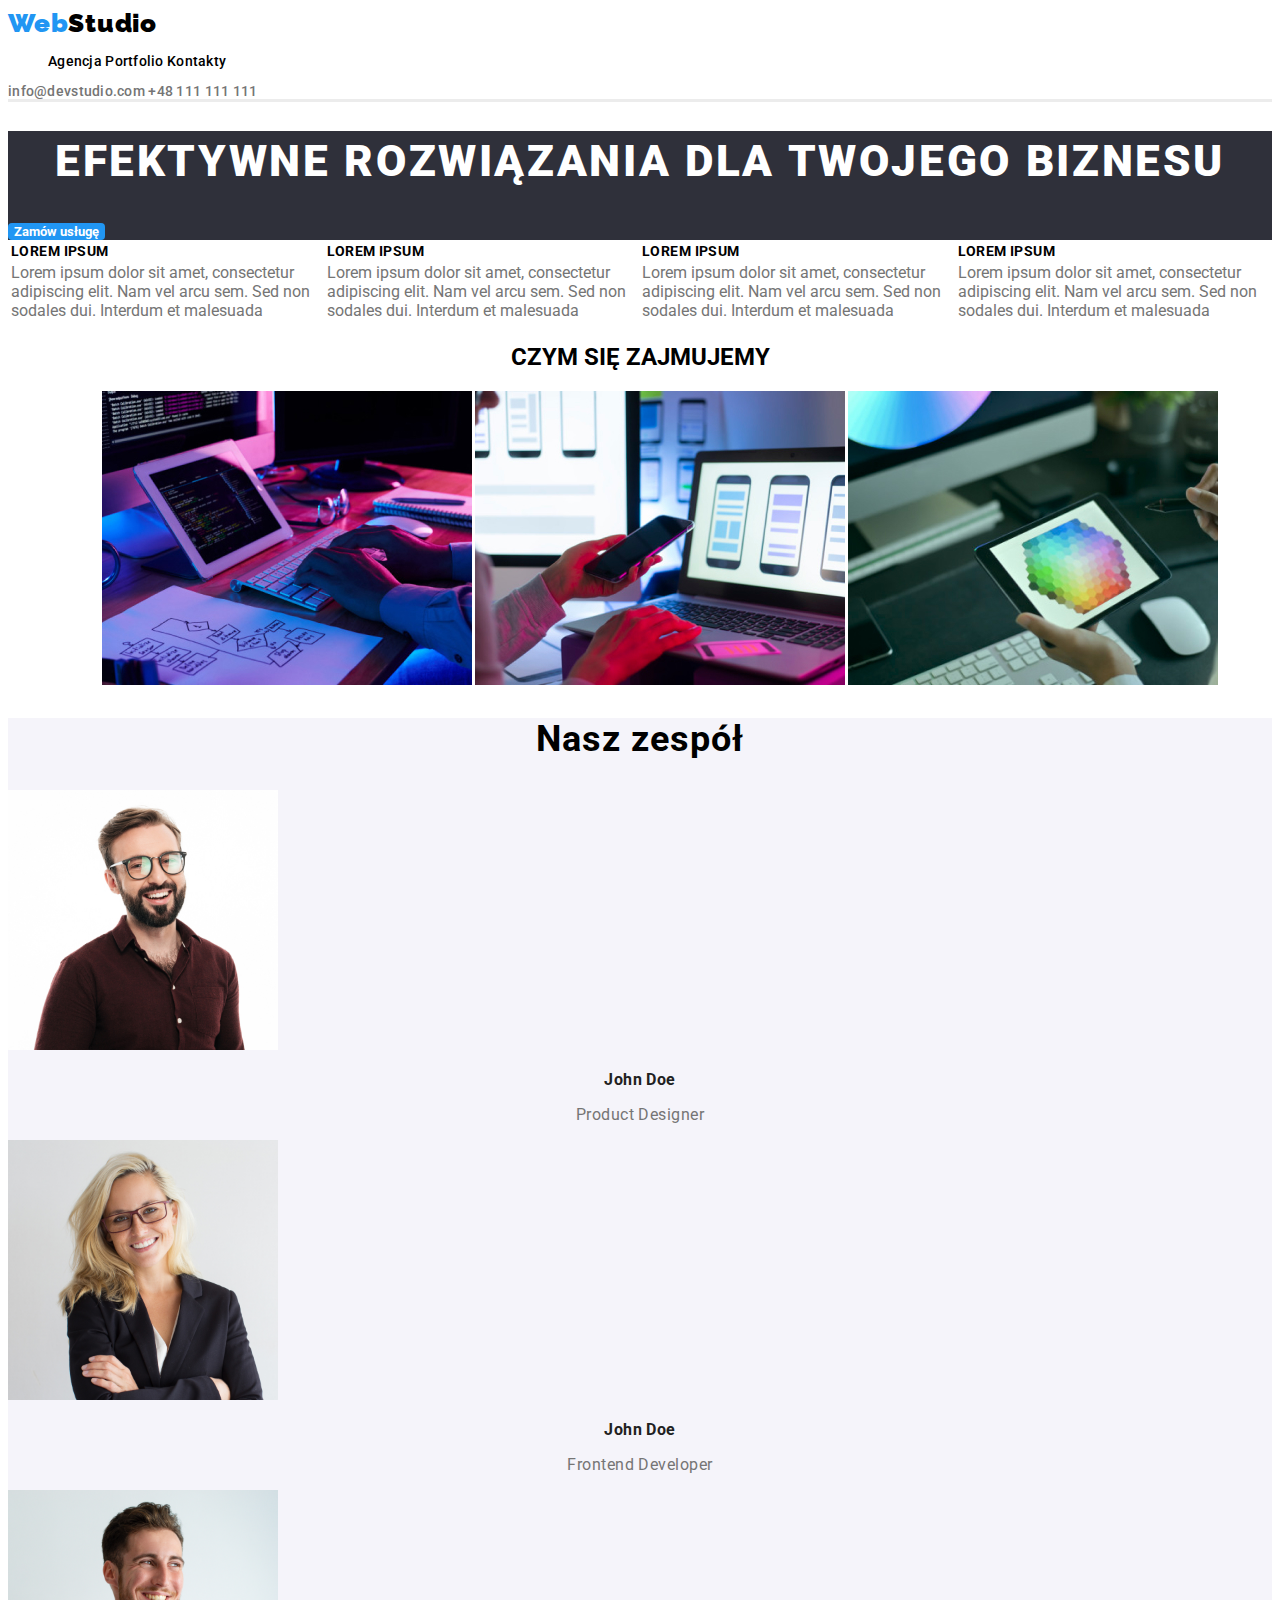
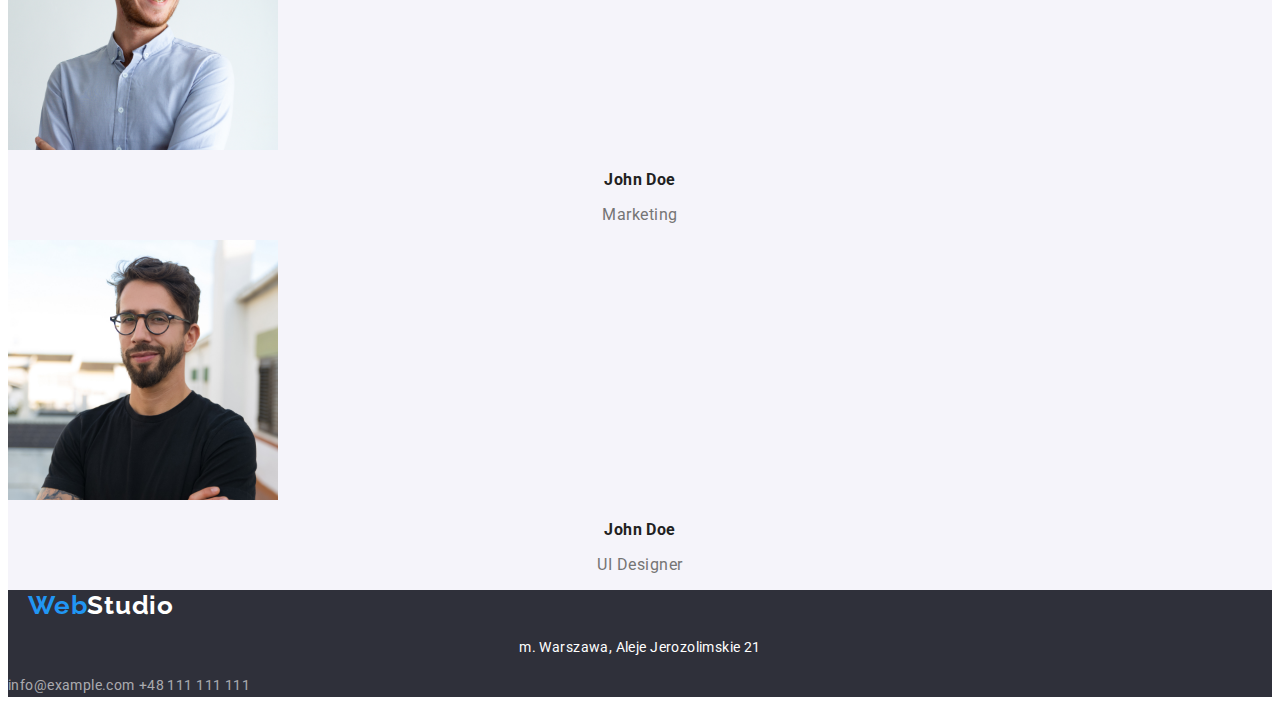
<file: index.html>
<!DOCTYPE html>
<html lang="en">
  <head>
    <meta charset="UTF-8" />
    <meta http-equiv="X-UA-Compatible" content="IE=edge" />
    <meta name="viewport" content="width=device-width, initial-scale=1.0" />
    <link rel="stylesheet" href="style/styles.css" />
    <link rel="preconnect" href="https://fonts.googleapis.com" />
    <link rel="preconnect" href="https://fonts.gstatic.com" crossorigin />
    <link
      href="https://fonts.googleapis.com/css2?family=Raleway:wght@700&family=Roboto:wght@100;400&display=swap"
      rel="stylesheet"
    />
    <title>Portfolio</title>
  </head>
  <body>
    <!-- Nagłówek -->
    <header id="header">
      <a href="index.html" class="web"><span class="blue">Web</span>Studio</a>
      <nav id="navigation">
        <!-- Nawigacja do innych stron -->
        <ul>
          <li class="agency"><a href="index.html">Agencja</a></li>
          <li class="portfolio"><a href="portfolio.html">Portfolio</a></li>
          <li class="contact"><a href="contact">Kontakty</a></li>
        </ul>
      </nav>
      <div class="info">
        <!-- Link do adresu e-mail  -->
        <a href="mailto:info@devstudio.com" class="mail">info@devstudio.com</a>

        <!-- Link do numeru telefonu -->
        <a href="tel:+48111111111" class="tel">+48 111 111 111</a>
      </div>
    </header>
    <main>
      <section class="biznes">
        <div class="mcontainer">
          <div class="efekt">
            <h1>EFEKTYWNE ROZWIĄZANIA DLA TWOJEGO BIZNESU</h1>
          </div>
          <button class="buttoni" type="button">Zamów usługę</button>
        </div>
      </section>
      <section>
        <div class="containerwe">
          <div class="tabc">
            <table>
              <tr class="bold">
                <td>LOREM IPSUM</td>
                <td>LOREM IPSUM</td>
                <td>LOREM IPSUM</td>
                <td>LOREM IPSUM</td>
              </tr>
              <tr class="lorem">
                <td>
                  Lorem ipsum dolor sit amet, consectetur adipiscing elit. Nam
                  vel arcu sem. Sed non sodales dui. Interdum et malesuada
                </td>
                <td>
                  Lorem ipsum dolor sit amet, consectetur adipiscing elit. Nam
                  vel arcu sem. Sed non sodales dui. Interdum et malesuada
                </td>
                <td>
                  Lorem ipsum dolor sit amet, consectetur adipiscing elit. Nam
                  vel arcu sem. Sed non sodales dui. Interdum et malesuada
                </td>

                <td>
                  Lorem ipsum dolor sit amet, consectetur adipiscing elit. Nam
                  vel arcu sem. Sed non sodales dui. Interdum et malesuada
                </td>
              </tr>
            </table>
          </div>
        </div>
      </section>
      <section class="czym">
        <div class="boxczym">
          <h2>CZYM SIĘ ZAJMUJEMY</h2>
          <ul>
            <li>
              <img
                src="images/img.jpg"
                alt="Człowiek piszący coś na klawiaturze"
                class="img1"
              />
            </li>

            <li>
              <img
                src="images/img1.jpg"
                alt="Człowiek z laptopem i telefonem"
                class="img2"
              />
            </li>

            <li>
              <img src="images/img2.jpg" alt="Paleta barw" class="img3" />
            </li>
          </ul>
        </div>
      </section>
      <section class="team">
        <div class="teamc">
          <h2>Nasz zespół</h2>
          <div class="teambox">
            <table>
              <div class="john1box">
                <tr>
                  <img
                    src="images/1.jpg"
                    alt="Jon Doe1"
                    width="270px"
                    height="260px"
                  />
                  <h3>John Doe</h3>
                  <p>Product Designer</p>
                </tr>
              </div>
              <div class="johnbox2">
                <tr>
                  <div class="john2img">
                    <img
                      src="images/2.jpg"
                      alt="Jon Doe2"
                      width="270px"
                      height="260px"
                    />
                    <h3>John Doe</h3>
                    <p>Frontend Developer</p>
                  </div>
                </tr>
              </div>
              <div class="johnbox3">
                <tr>
                  <div class="john3img">
                    <img
                      src="images/3.jpg"
                      alt="Jon Doe3"
                      width="270px"
                      height="260px"
                    />
                    <h3>John Doe</h3>
                    <p>Marketing</p>
                  </div>
                </tr>
              </div>
              <div class="johnbox4">
                <tr>
                  <div class="john4img">
                    <img
                      src="images/4.jpg"
                      alt="Jon Doe4"
                      width="270px"
                      height="260px"
                    />
                    <h3>John Doe</h3>
                    <p>UI Designer</p>
                  </div>
                </tr>
              </div>
            </table>
          </div>
        </div>
      </section>
    </main>
  </body>
  <footer>
    <a href="index.html" class="web2"><span class="blue">Web</span>Studio</a>
    <address>
      <p class="city">m. Warszawa, Aleje Jerozolimskie 21</p>
      <a href="mailto:info@example.com" class="mail1">info@example.com</a>
      <a href="tel:+48111111111" class="tel1">+48 111 111 111</a>
    </address>
  </footer>
</html>
</file>
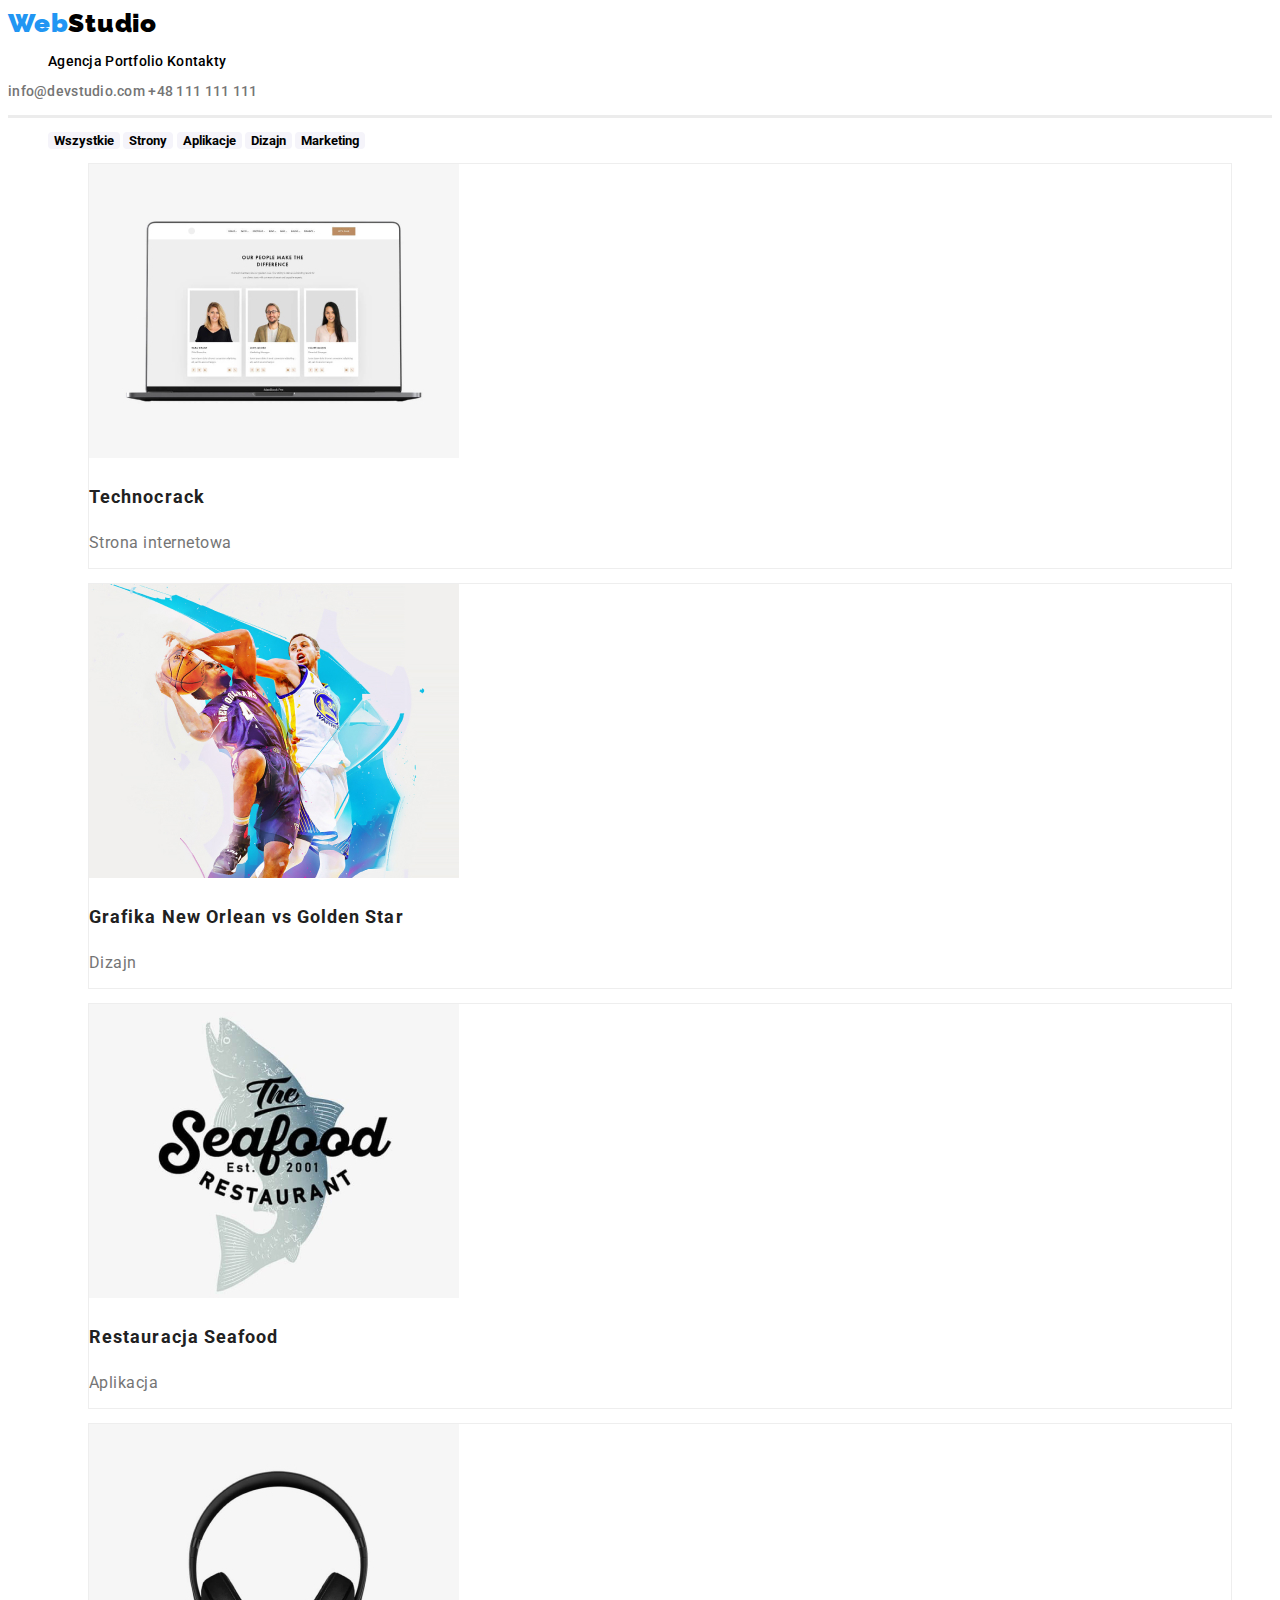
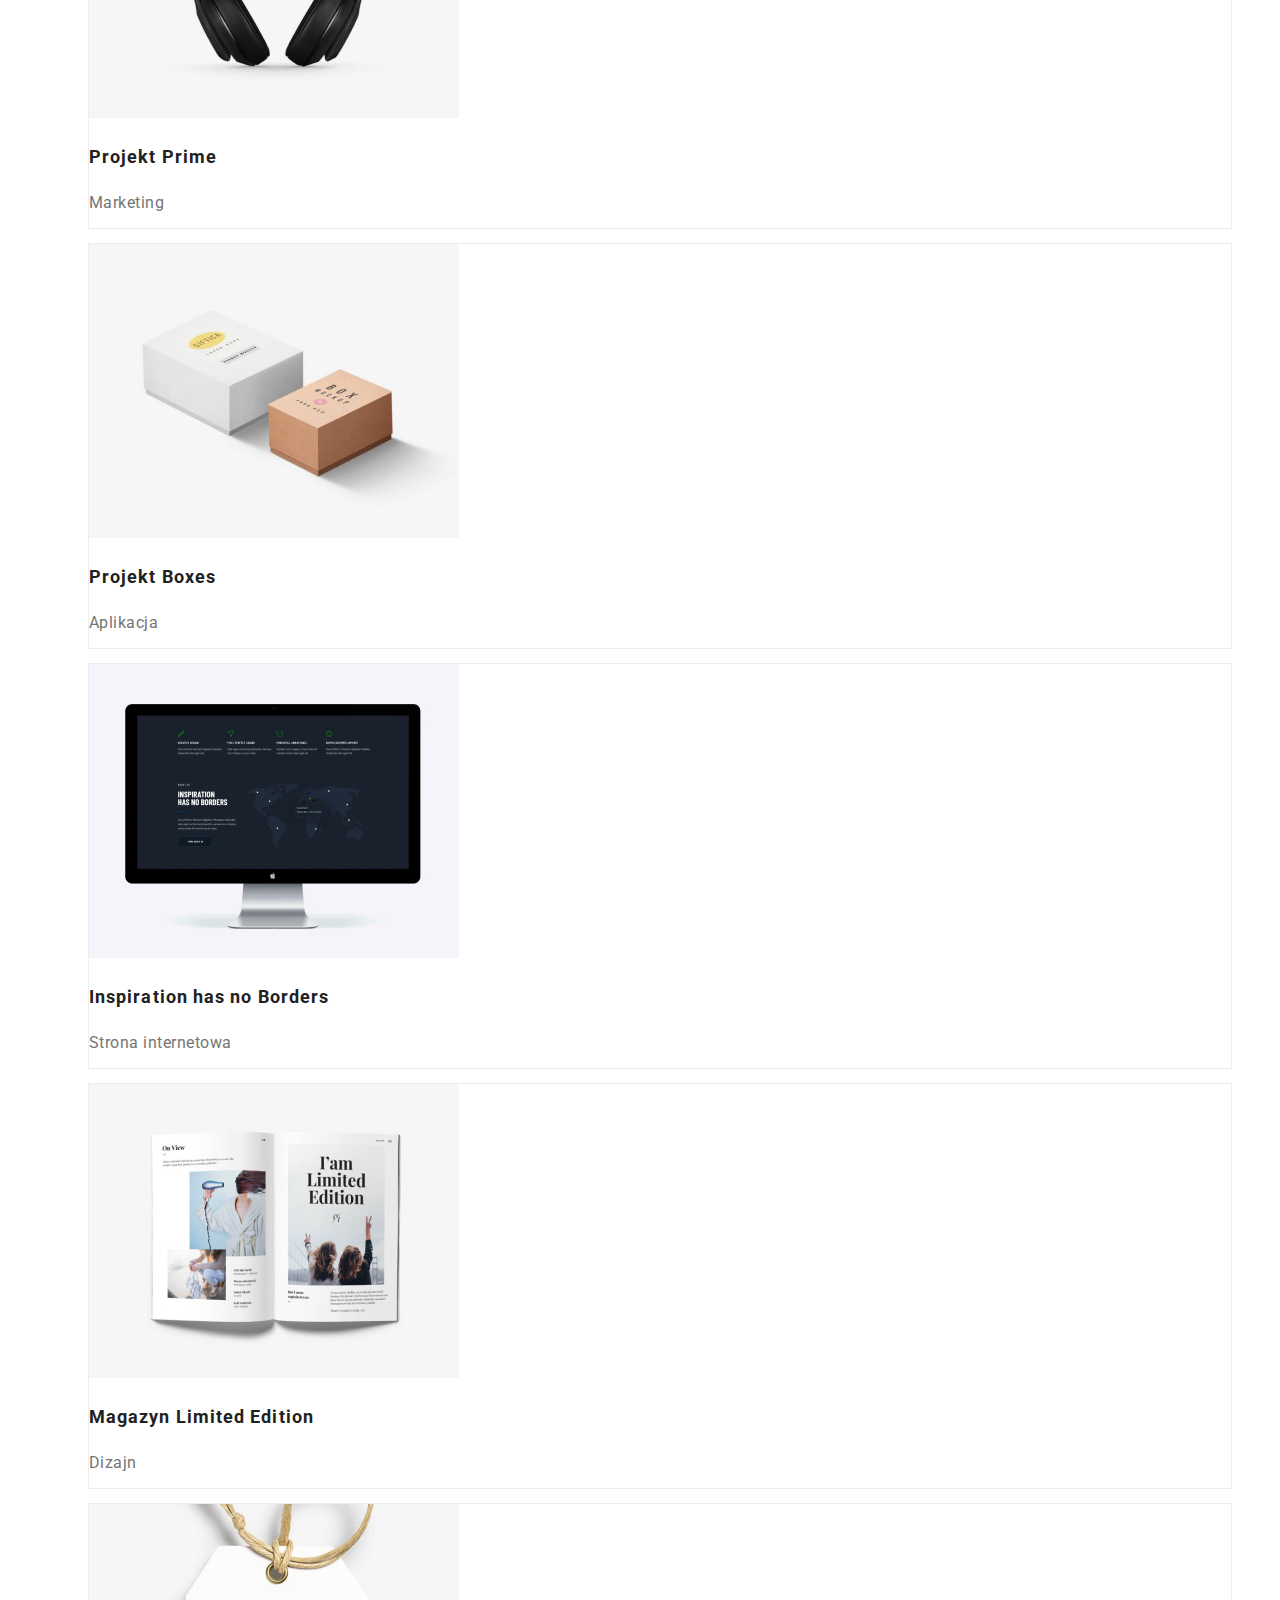
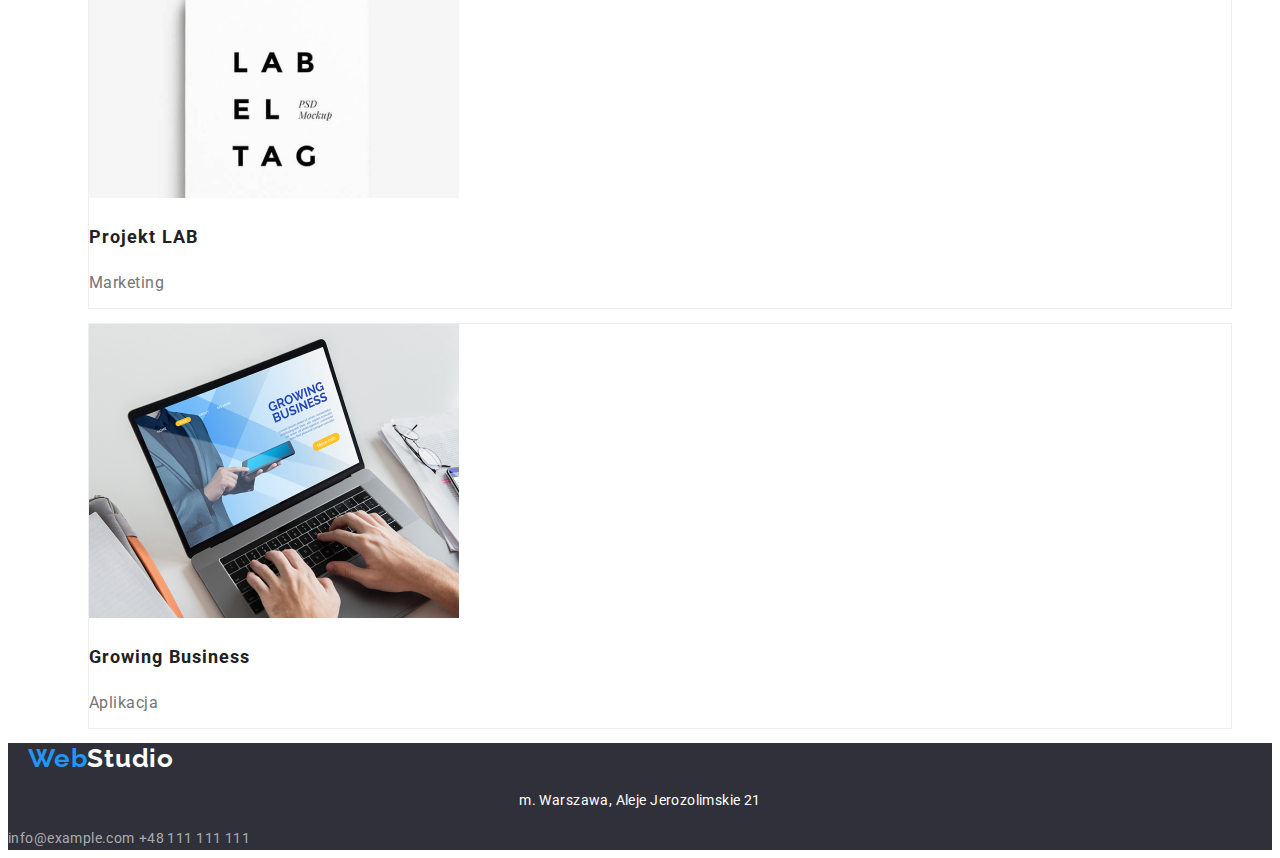
<file: portfolio.html>
<!DOCTYPE html>
<html lang="en">
  <head>
    <meta charset="UTF-8" />
    <meta http-equiv="X-UA-Compatible" content="IE=edge" />
    <meta name="viewport" content="width=device-width, initial-scale=1.0" />
    <link rel="stylesheet" href="style/styles.css" />
    <link rel="preconnect" href="https://fonts.googleapis.com" />
    <link rel="preconnect" href="https://fonts.gstatic.com" crossorigin />
    <link
      href="https://fonts.googleapis.com/css2?family=Raleway:wght@700&family=Roboto:wght@100;400&display=swap"
      rel="stylesheet"
    />
    <title>Portfolio</title>
  </head>
  <body>
    <!-- Nagłówek -->
    <header id="header">
      <a href="index.html" class="web"><span class="blue">Web</span>Studio</a>
      <nav id="navigation">
        <!-- Nawigacja do innych stron -->
        <ul>
          <li class="agency"><a href="index.html">Agencja</a></li>
          <li class="portfolio"><a href="portfolio.html">Portfolio</a></li>
          <li class="contact"><a href="contact">Kontakty</a></li>
        </ul>
      </nav>
      <div class="info">
        <!-- Link do adresu e-mail  -->
        <a href="mailto:info@devstudio.com" class="mail">info@devstudio.com</a>

        <!-- Link do numeru telefonu -->
        <a href="tel:+48111111111" class="tel">+48 111 111 111</a>
      </div>
      <p class="bottomb"></p>
    </header>
    <main>
      <section class="container">
        <ul class="ulbutton">
          <li>
            <button class="one" type="button" value="Button">Wszystkie</button>
          </li>
          <li>
            <button class="two" type="button" value="Button">Strony</button>
          </li>
          <li>
            <button class="three" type="button" value="Button">
              Aplikacje
            </button>
          </li>
          <li>
            <button class="four" type="button" value="Button">Dizajn</button>
          </li>
          <li>
            <button class="five" type="button" value="Button">Marketing</button>
          </li>
        </ul>
      </section>

      <section class="pho">
        <ul>
          <li>
            <figure class="technoc">
              <img src="images/techno.jpg" alt="Techno" />
              <figcaption>
                <h3>Technocrack</h3>
                <p>Strona internetowa</p>
              </figcaption>
            </figure>
          </li>

          <li>
            <figure class="basketc">
              <img src="images/basket.jpg" alt="Basket" />
              <figcaption>
                <h3>Grafika New Orlean vs Golden Star</h3>
                <p>Dizajn</p>
              </figcaption>
            </figure>
          </li>

          <li>
            <figure class="seac">
              <img src="images/seafood.jpg" alt="Seafood" />
              <figcaption>
                <h3>Restauracja Seafood</h3>
                <p>Aplikacja</p>
              </figcaption>
            </figure>
          </li>

          <li>
            <figure class="headc">
              <img src="images/headphones.jpg" alt="Headphones" />
              <figcaption>
                <h3>Projekt Prime</h3>
                <p>Marketing</p>
              </figcaption>
            </figure>
          </li>

          <li>
            <figure class="boxc">
              <img src="images/box.jpg" alt="Box" />
              <figcaption>
                <h3>Projekt Boxes</h3>
                <p>Aplikacja</p>
              </figcaption>
            </figure>
          </li>

          <li>
            <figure class="screenc">
              <img src="images/screen.jpg" alt="Screen" />
              <figcaption>
                <h3>Inspiration has no Borders</h3>
                <p>Strona internetowa</p>
              </figcaption>
            </figure>
          </li>

          <li>
            <figure class="bookc">
              <img src="images/book.jpg" alt="Book" />
              <figcaption>
                <h3>Magazyn Limited Edition</h3>
                <p>Dizajn</p>
              </figcaption>
            </figure>
          </li>

          <li>
            <figure class="labelc">
              <img src="images/label.jpg" alt="LAB" />
              <figcaption>
                <h3>Projekt LAB</h3>
                <p>Marketing</p>
              </figcaption>
            </figure>
          </li>

          <li>
            <figure class="laptopc">
              <img src="images/laptop.jpg" alt="Laptop" />
              <figcaption>
                <h3>Growing Business</h3>
                <p>Aplikacja</p>
              </figcaption>
            </figure>
          </li>
        </ul>
      </section>
    </main>
  </body>
  <footer>
    <a href="index.html" class="web2"><span class="blue">Web</span>Studio</a>
    <address>
      <p class="city2">m. Warszawa, Aleje Jerozolimskie 21</p>
      <a href="mailto:info@example.com" class="mail2">info@example.com</a>
      <a href="tel:+48111111111" class="tel2">+48 111 111 111</a>
    </address>
  </footer>
</html>
</file>
<file: style/styles.css>
#header {
  background: #ffffff;
}

header {
  border-bottom-style: solid;
  color: #ececec;
}

#navigation ul li {
  display: inline;
}

a {
  color: black;
}

body {
  font-family: "Roboto", sans-serif;
  font-size: 400;
  color: black;
}

button {
  cursor: pointer;
}

.ulbutton {
  list-style-type: none;
  text-decoration: none;
}

ul li {
  display: inline;
}

ul {
  font-family: "Roboto";
  font-style: normal;
  font-weight: 500;
  font-size: 14px;
  line-height: 16px;
  letter-spacing: 0.02em;
}

#navigation a:hover {
  color: #2196f3;
}

a {
  text-decoration: none;
}

.agency {
}

.portfolio {
}

.contact {
}

.info {
  font-family: "Roboto";
  font-style: normal;
  font-weight: 500;
  font-size: 14px;
  line-height: 16px;
  letter-spacing: 0.02em;
}

.info a {
  color: #757575;
}

.info a:hover {
  color: #2196f3;
}
.mail {
  text-decoration: none;
}

.tel {
  text-decoration: none;
}
.web {
  font-family: "Raleway";
  font-style: normal;
  font-weight: 900;
  font-size: 26px;
  line-height: 31px;
  /* identical to box height */

  letter-spacing: 0.03em;
  text-decoration: none;
  color: black;
}

.blue {
  color: #2196f3;
}

.container {
}

.mcontainer {
  background: #2f303a;
}

.efekt h1 {
  text-align: center;
  letter-spacing: 0.06em;
  text-transform: uppercase;
  font-style: normal;
  font-weight: 900;
  font-size: 44px;
  line-height: 60px;
  color: #ffffff;
}

.buttoni {
  background: #2196f3;
  color: white;
}

.pho p {
  text-align: left;
}

.containerwe {
  background: #ffffff;
}

.tabc {
}

.lorem {
  color: #757575;
}

.boxczym {
  text-align: center;
}

.boxczym h2 {
}

.img1 {
}

.img2 {
}

.img3 {
}

.teamc {
  background: #f5f4fa;
}

.teamc h2 {
  font-style: normal;
  font-weight: 700;
  font-size: 36px;
  line-height: 42px;
  text-align: center;
  letter-spacing: 0.03em;
}

.teambox {
}

.john1box {
  background: #ffffff;
}

.john1img {
}

.johnbox2 {
  background: #ffffff;
}

.john2img {
}

.johnbox3 {
  background: #ffffff;
}

.john3img {
}

.johnbox4 {
  background: #ffffff;
}

.john4img {
}

.teambox h3 {
  font-style: normal;
  font-weight: 500;
  font-size: 16px;
  line-height: 19px;
  text-align: center;
  letter-spacing: 0.03em;
  color: #212121;
  font-weight: bold;
}

.teambox p {
  color: #757575;
}

.bold td {
  font-family: "Roboto";
  font-style: normal;
  font-weight: 700;
  font-size: 14px;
  line-height: 16px;
  letter-spacing: 0.03em;
  text-transform: uppercase;
}

button {
  font-weight: bold;
  border-radius: 4px;
  background: #f5f4fa;
  border-style: hidden;
  font-family: "Roboto", sans-serif;
}

button:hover {
}

.one {
}

.two {
}

.three {
}

.four {
}

.five {
}

.technoc {
  box-sizing: border-box;
  background: #ffffff;
  border: 1px solid #eeeeee;
}

.technoimg {
}

.title1 h3 a {
}

figcaption h3 {
  font-family: "Roboto";
  font-style: normal;
  font-weight: 700;
  font-size: 18px;
  line-height: 36px;
  /* identical to box height, or 200% */

  letter-spacing: 0.06em;

  color: #212121;
}

figcaption {
  font-family: "Roboto";
  font-style: normal;
  font-weight: 400;
  font-size: 16px;
  line-height: 30px;
  /* identical to box height, or 188% */

  letter-spacing: 0.03em;
  color: #757575;
}
.basketc {
  box-sizing: border-box;
  background: #ffffff;
  border: 1px solid #eeeeee;
}

.basketimg {
}

.title2 h3 a {
}

.seac {
  box-sizing: border-box;
  background: #ffffff;
  border: 1px solid #eeeeee;
}

.seaimg {
}

.title3 h3 a {
}

.headc {
  box-sizing: border-box;
  background: #ffffff;
  border: 1px solid #eeeeee;
}

.headimg {
}

.title4 h3 a {
}

.boxc {
  box-sizing: border-box;
  background: #ffffff;
  border: 1px solid #eeeeee;
}

.boximg {
}

.title5 h3 a {
}

.screenc {
  box-sizing: border-box;
  background: #ffffff;
  border: 1px solid #eeeeee;
}

.screenimg {
}

.title6 h3 a {
}

.bookc {
  box-sizing: border-box;
  background: #ffffff;
  border: 1px solid #eeeeee;
}

.bookimg {
}

.title7 h3 a {
}

.labelc {
  box-sizing: border-box;
  background: #ffffff;
  border: 1px solid #eeeeee;
}

.labimg {
}

.title8 h3 a {
}

.laptopc {
  box-sizing: border-box;
  background: #ffffff;
  border: 1px solid #eeeeee;
}

.screenimg {
}

.title9 h3 a {
}

p {
  font-family: "Roboto";
  font-style: normal;
  font-weight: 400;
  font-size: 16px;
  line-height: 19px;
  /* identical to box height */

  text-align: center;
  letter-spacing: 0.03em;
}

footer {
  background-color: #2f303a;
}

.footercp {
  background-color: #2f303a;
}
.web2 {
  padding: 20px;
  font-family: "Raleway";
  font-style: normal;
  font-weight: 700;
  font-size: 26px;
  line-height: 31px;
  /* identical to box height */
  color: white;
  letter-spacing: 0.03em;
}

.foot a {
}

address {
}

address a {
  font-family: "Roboto";
  font-style: normal;
  font-weight: 400;
  font-size: 14px;
  line-height: 24px;
  /* or 171% */

  letter-spacing: 0.03em;

  color: rgba(255, 255, 255, 0.6);
}

.city {
  font-family: "Roboto";
  font-style: normal;
  font-weight: 400;
  font-size: 14px;
  line-height: 24px;
  /* or 171% */
  letter-spacing: 0.03em;

  color: #ffffff;
}

.city2 {
  font-family: "Roboto";
  font-style: normal;
  font-weight: 400;
  font-size: 14px;
  line-height: 24px;
  /* or 171% */

  letter-spacing: 0.03em;

  color: #ffffff;
}

address a {
  font-family: "Roboto";
  font-style: normal;
  font-weight: 400;
  font-size: 14px;
  line-height: 24px;
  /* or 171% */

  letter-spacing: 0.03em;

  color: rgba(255, 255, 255, 0.6);
}

.mail1 {
}

.tel1 {
}

.mail2 {
}

.tel2 {
}
address a:hover {
}
</file>
